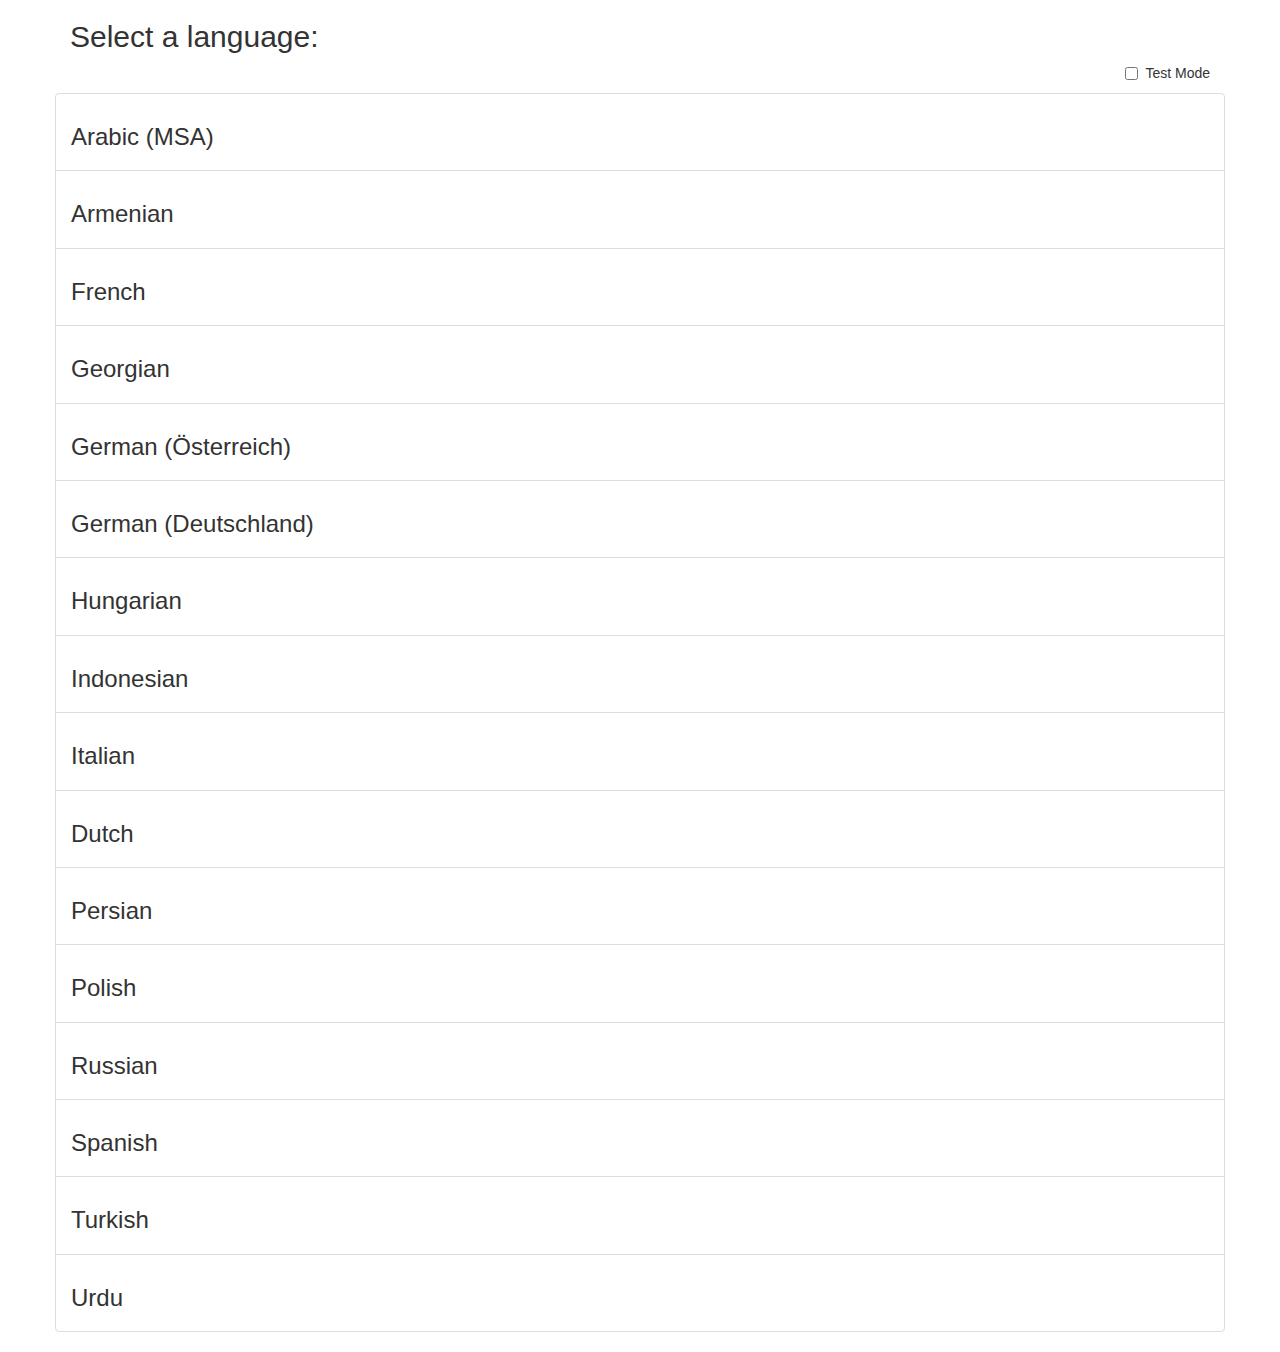
<file: index.html>
<!DOCTYPE html>
<html lang="en">
<head>
  <title>Zabaan</title>
  <meta charset="utf-8">
  <meta name="viewport" content="width=device-width, initial-scale=1">
  <link rel="stylesheet" href="https://maxcdn.bootstrapcdn.com/bootstrap/3.4.1/css/bootstrap.min.css">
  <script src="https://ajax.googleapis.com/ajax/libs/jquery/3.5.1/jquery.min.js"></script>
  <script src="https://maxcdn.bootstrapcdn.com/bootstrap/3.4.1/js/bootstrap.min.js"></script>
</head>
<body>
  <div class="container">
  <h2>Select a language:</h2>
  <div align=right>
    <div class="checkbox">
    <label><input type="checkbox" value="" id="TestMode">Test Mode</label>
  </div>
  </div>
  <div class="row">
    <ul class="list-group" id="main_div"></ul>
  </div>
  </div>
  <script src="index.js"></script>
</body>
</html>
</file>
